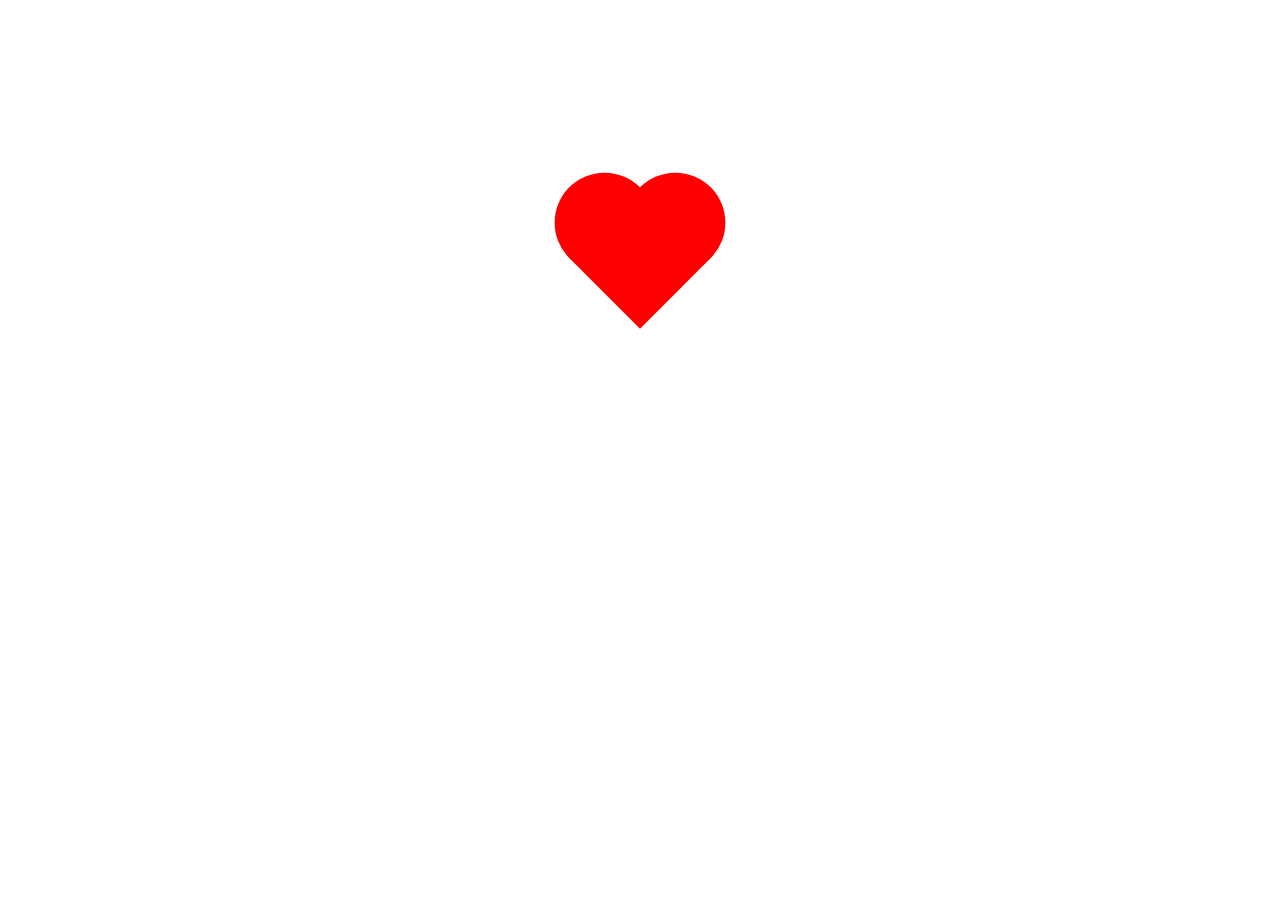
<file: Test/animation.html>
<!DOCTYPE html>
<html lang="en">
  <head>
    <meta charset="UTF-8" />
    <meta http-equiv="X-UA-Compatible" content="IE=edge" />
    <meta name="viewport" content="width=device-width, initial-scale=1.0" />
    <link rel="stylesheet" href="CSS/animation.css".css">
    <title>Document</title>
  </head>
  <body>
    <div class="heart"></div>
  </body>
</html>
</file>
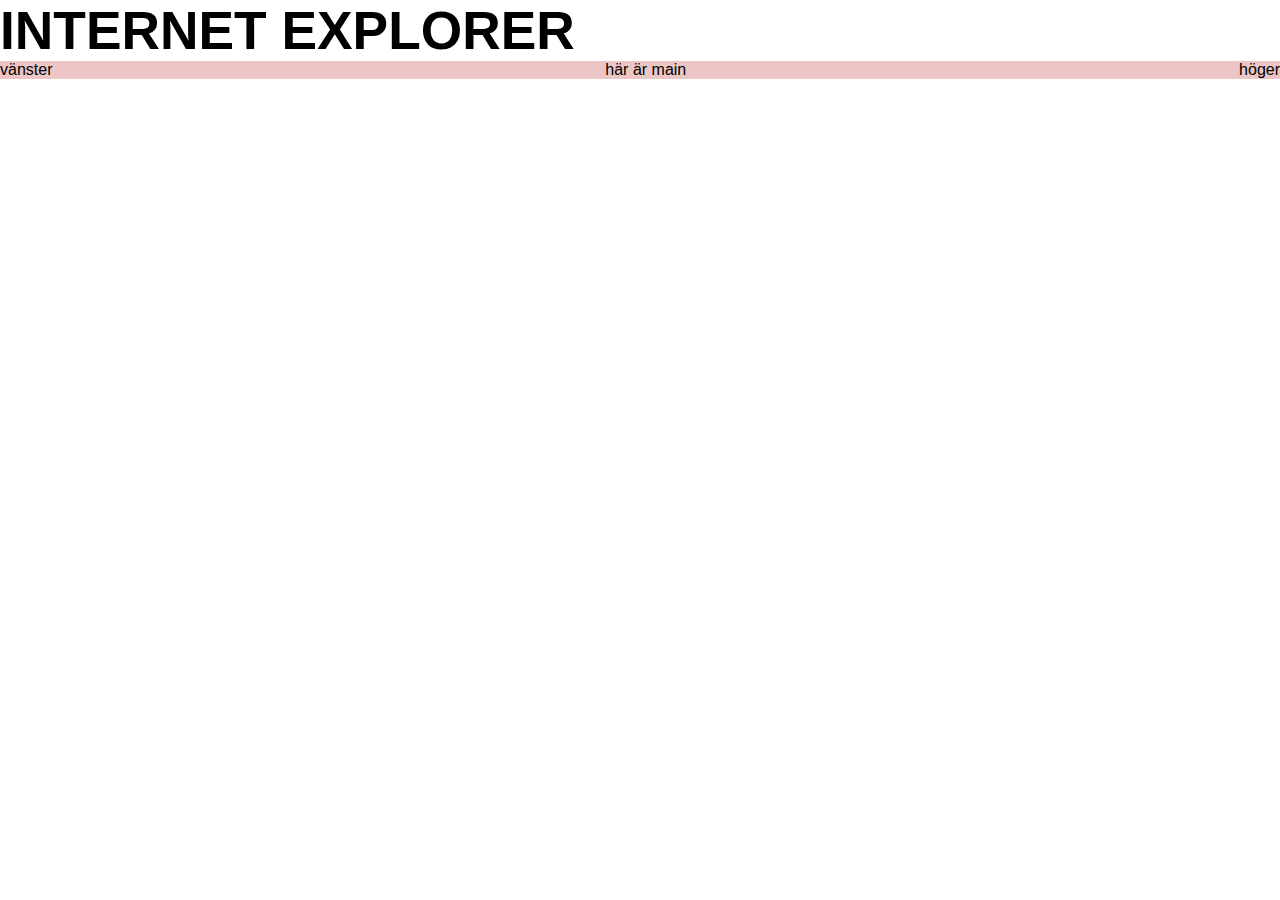
<file: Test/test.html>
<!DOCTYPE html>
<html lang="en">
  <head>
    <meta charset="UTF-8" />
    <meta http-equiv="X-UA-Compatible" content="IE=edge" />
    <meta name="viewport" content="width=device-width, initial-scale=1.0" />
    <link rel="stylesheet" href="CSS/test.css" />
    <title>Document</title>
  </head>
  <body>
    <header>
      <h1>INTERNET EXPLORER</h1>
    </header>
    <div class="flex-container">
      <aside>vänster</aside>
      <main>här är main</main>
      <section>höger</section>
    </div>
  </body>
</html>
</file>
<file: Test/CSS/animation.css>
body {
    display: flex;
    justify-content: center;
    align-items: center;
    padding-top: 200px;
}

@keyframes heart {
    0% {
        transform: rotate(45deg) scale(0.8);
    }
    5%  {
        transform: rotate(45deg) scale(0.9);
    }
    10% {
        transform: rotate(45deg) scale(0.8);
    }
    15% {
        transform: rotate(45deg) scale(1);
    }

    50% {
        transform: rotate(45deg) scale(0.8);
    }
    100% {
        transform: rotate(45deg) scale(0.8);
    }
}

.heart {
    position: relative;
    width: 100px;
    height: 100px;
    background-color: red;
    transform: rotate(45deg);
    animation: heart 1.5s infinite;
    transition: background-color 0.2s ease-in-out;
}

.heart::before, .heart::after {
    position: absolute;
    content: "";
    width: 100px;
    height: 100px;
    background-color: red;
    border-radius: 50%;
}

.heart::before {
    left: -50px;
}

.heart::after {
    top: -50px;
}
</file>
<file: Test/CSS/test.css>
* {
    box-sizing: border-box;
    margin: 0;
    padding: 0;
}

body {
    font-family: Arial, Helvetica, sans-serif;
}

h1 {
    font-size: 40pt;
}

.flex-container {
    display: flex;
    background-color: #ecc5c5;
    justify-content: space-between;
    align-items: center;
}
</file>
